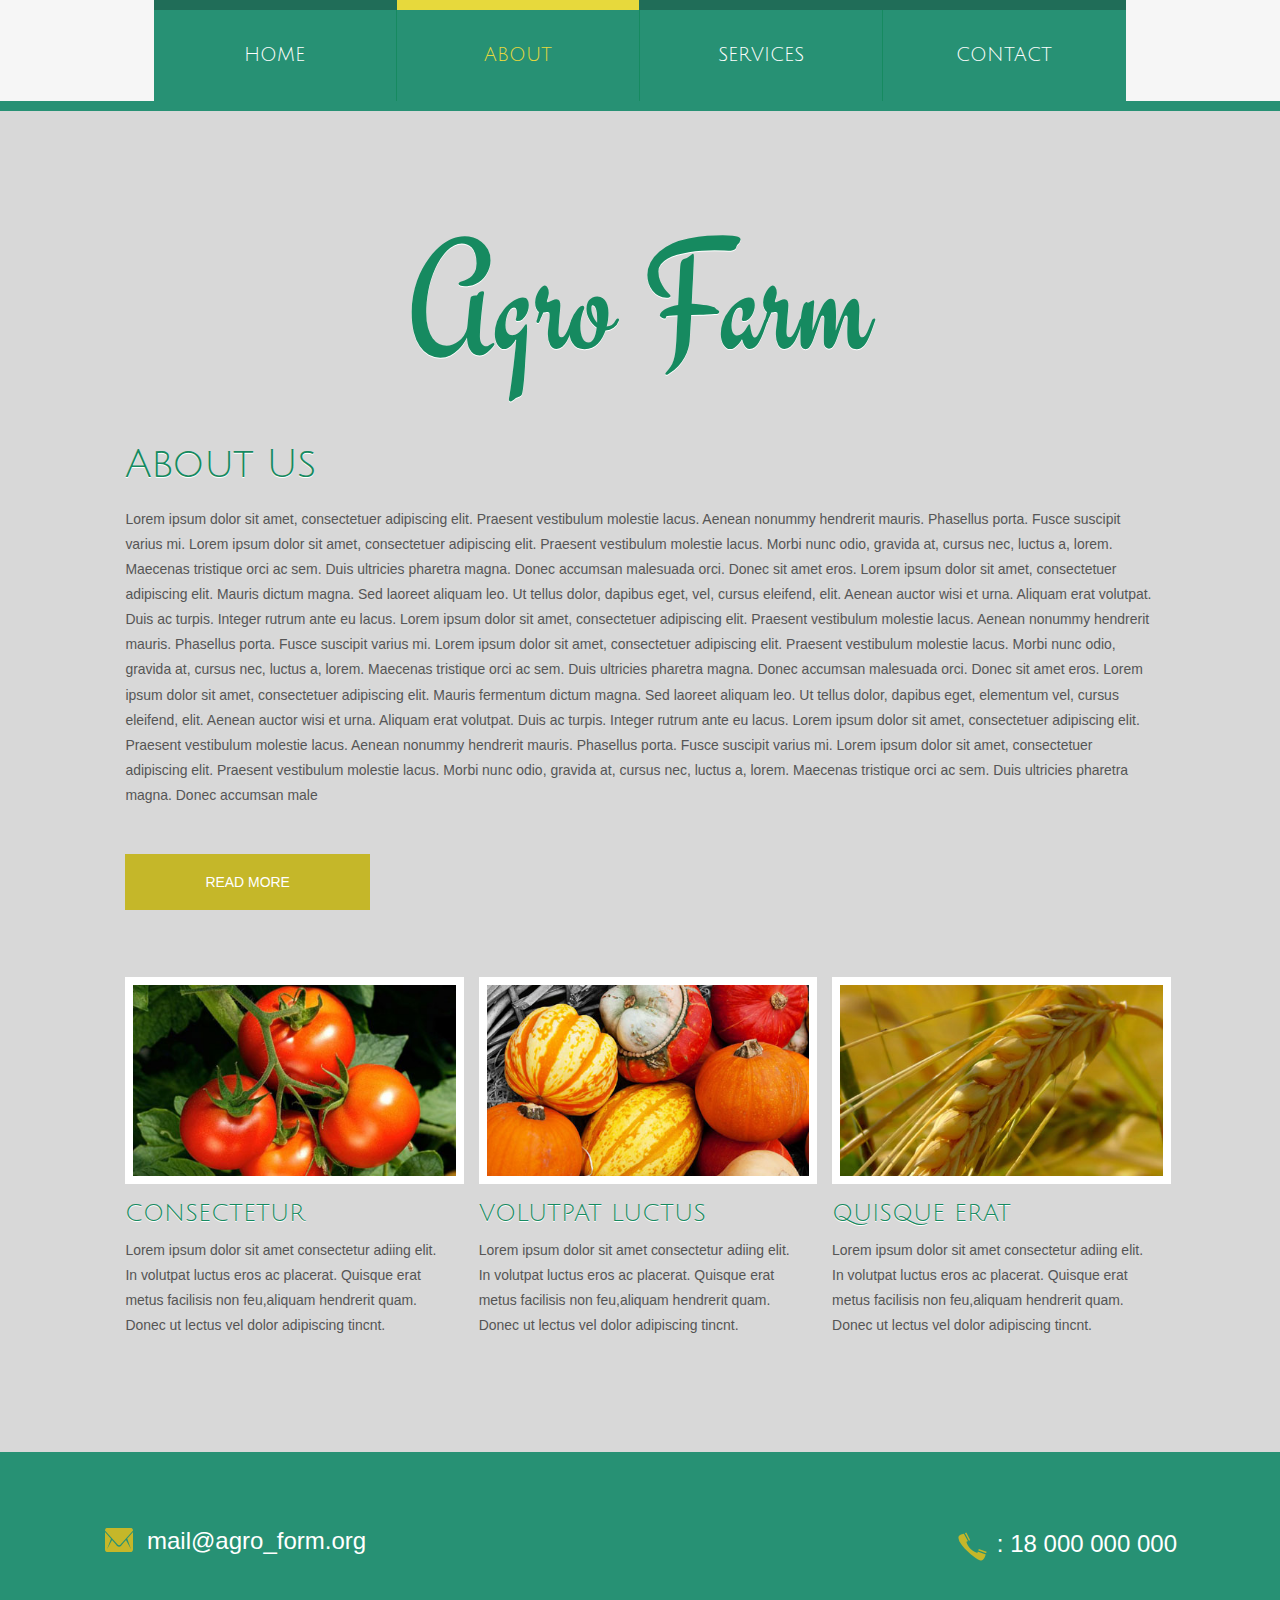
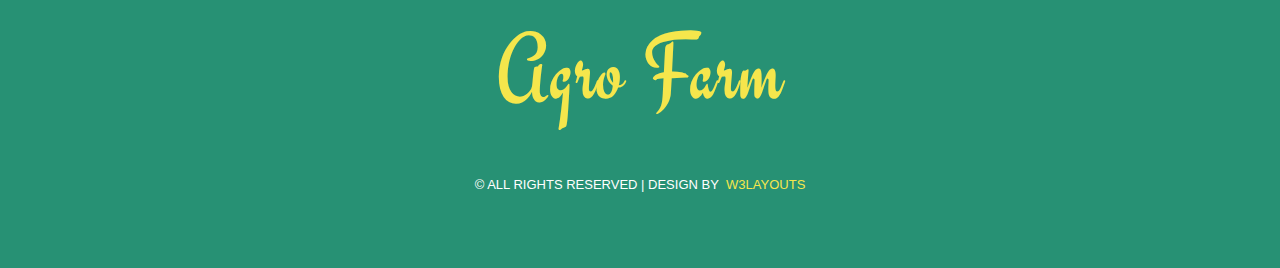
<file: templates/agro_farm/about.html>
<!--A Design by W3layouts
Author: W3layout
Author URL: http://w3layouts.com
License: Creative Commons Attribution 3.0 Unported
License URL: http://creativecommons.org/licenses/by/3.0/
-->
<!DOCTYPE HTML>
<html>
<head>
<title>The Agro-Farm Website Template | About :: w3layouts</title>
<meta http-equiv="Content-Type" content="text/html; charset=utf-8" />
<meta name="viewport" content="width=device-width, initial-scale=1, maximum-scale=1">
<link href='http://fonts.googleapis.com/css?family=Engagement' rel='stylesheet' type='text/css'>
<link href='http://fonts.googleapis.com/css?family=Julius+Sans+One' rel='stylesheet' type='text/css'>
<link href="css/style.css" rel="stylesheet" type="text/css" media="all" />
<!--start lightbox -->
<script type='text/javascript' src='js/jquery.min.js'></script>
<link rel="stylesheet" type="text/css" href="css/jquery.lightbox.css">
<script src="js/jquery.lightbox.js"></script>
<script>
  // Initiate Lightbox
  $(function() {
    $('.gallery a').lightbox(); 
  });
</script>
</head>
<body>
<!-- start header -->
<div class="h_bg">
<div class="wrap">
<div class="wrapper1">	
	<div class="menu">	
				<ul class="top-nav">
					 <li><a href="index.html">HOME</a></li>
					 <li class="active"><a href="about.php">ABOUT</a></li>
					 <li><a class="hsubs" href="service.html">SERVICES</a></li>
					<li><a href="contact.html">CONTACT</a></li>
					<div class="clear"></div>
				</ul>
		<div class="clear"></div>
	</div>
</div>
</div>
</div>
<!-- start main -->
<div class="main_bg">
<div class="wrap">
<div class="wrapper">	
	<div class="main">
		<div class="content">
			<a href="index.html"><h2>Agro Farm</h2></a>
		</div>
		<div class="about-us">
			<div class="about-header">
				<h2 class="style">About us</h2>
					<div class="clear"> </div>
				</div>
					<div class="about-info">
					<p class="para">Lorem ipsum dolor sit amet, consectetuer adipiscing elit. Praesent vestibulum molestie lacus. Aenean nonummy hendrerit mauris. Phasellus porta. Fusce suscipit varius mi. Lorem ipsum dolor sit amet, consectetuer adipiscing elit. Praesent vestibulum molestie lacus. Morbi nunc odio, gravida at, cursus nec, luctus a, lorem. Maecenas tristique orci ac sem. Duis ultricies pharetra magna. Donec accumsan malesuada orci. Donec sit amet eros. Lorem ipsum dolor sit amet, consectetuer adipiscing elit. Mauris dictum magna. Sed laoreet aliquam leo. Ut tellus dolor, dapibus eget, vel, cursus eleifend, elit. Aenean auctor wisi et urna. Aliquam erat volutpat. Duis ac turpis. Integer rutrum ante eu lacus. Lorem ipsum dolor sit amet, consectetuer adipiscing elit. Praesent vestibulum molestie lacus. Aenean nonummy hendrerit mauris. Phasellus porta. Fusce suscipit varius mi. Lorem ipsum dolor sit amet, consectetuer adipiscing elit. Praesent vestibulum molestie lacus. Morbi nunc odio, gravida at, cursus nec, luctus a, lorem. Maecenas tristique orci ac sem. Duis ultricies pharetra magna. Donec accumsan malesuada orci. Donec sit amet eros. Lorem ipsum dolor sit amet, consectetuer adipiscing elit. Mauris fermentum dictum magna. Sed laoreet aliquam leo. Ut tellus dolor, dapibus eget, elementum vel, cursus eleifend, elit. Aenean auctor wisi et urna. Aliquam erat volutpat. Duis ac turpis. Integer rutrum ante eu lacus. Lorem ipsum dolor sit amet, consectetuer adipiscing elit. Praesent vestibulum molestie lacus. Aenean nonummy hendrerit mauris. Phasellus porta. Fusce suscipit varius mi. Lorem ipsum dolor sit amet, consectetuer adipiscing elit. Praesent vestibulum molestie lacus. Morbi nunc odio, gravida at, cursus nec, luctus a, lorem. Maecenas tristique orci ac sem. Duis ultricies pharetra magna. Donec accumsan male</p>
					<div class="read_more1"><a href="details.html" class="btn"> read More</a></div>
					</div>
					<div class="specials">
					<div class="specials-grids">
						<div class="special-grid">
						  <div class="gallery img_style">
							 <a href="images/pic3.jpg"><img src="images/pic3.jpg" title="image-name"></a>
						  </div>
							<h3 class="style"><a href="#">consectetur</a></h3>
							<p class="para">Lorem ipsum dolor sit amet consectetur adiing elit. In volutpat luctus eros ac placerat. Quisque erat metus facilisis non feu,aliquam hendrerit quam. Donec ut lectus vel dolor adipiscing tincnt.</p>
						</div>
						<div class="special-grid">
						  <div class="gallery img_style">
							 <a href="images/pic1.jpg"><img src="images/pic1.jpg" title="image-name"></a>
						  </div>
							<h3 class="style"><a href="#"> volutpat luctus</a></h3>
							<p class="para">Lorem ipsum dolor sit amet consectetur adiing elit. In volutpat luctus eros ac placerat. Quisque erat metus facilisis non feu,aliquam hendrerit quam. Donec ut lectus vel dolor adipiscing tincnt.</p>
						</div>
						<div class="special-grid spe-grid">
						  <div class="gallery img_style">
							 <a href="images/pic2.jpg"><img src="images/pic2.jpg" title="image-name"></a>
						  </div>
							<h3 class="style"><a href="#">Quisque erat</a></h3>
							<p class="para">Lorem ipsum dolor sit amet consectetur adiing elit. In volutpat luctus eros ac placerat. Quisque erat metus facilisis non feu,aliquam hendrerit quam. Donec ut lectus vel dolor adipiscing tincnt.</p>
						</div>
						<div class="clear"> </div>
					</div>
					<div class="clear"> </div>
					</div>
		 	<!---End-about---->
		 </div>
	</div>
	<div class="clear"></div>
</div>
</div>
<!-- start footer -->
<div class="footer_bg">
<div class="wrap">
<div class="wrapper">
	<div class="footer">
		<ul class="f_nav">
			<li><a href="#">mail@agro_form.org</a></li>
		</ul>
		<div class="f_call">
			<h3>: 	18 000 000 000</h3>
		</div>
		<div class="clear"></div>
		<h2><a href="index.html">Agro farm</a></h2>
		<div class="copy">
			<p class="w3-link">© All Rights Reserved | Design by&nbsp; <a href="http://w3layouts.com/"> W3Layouts</a></p>
		</div>
	</div>
</div>
<div class="clear"></div>
</div>
</div>
</body>
</html>
</file>
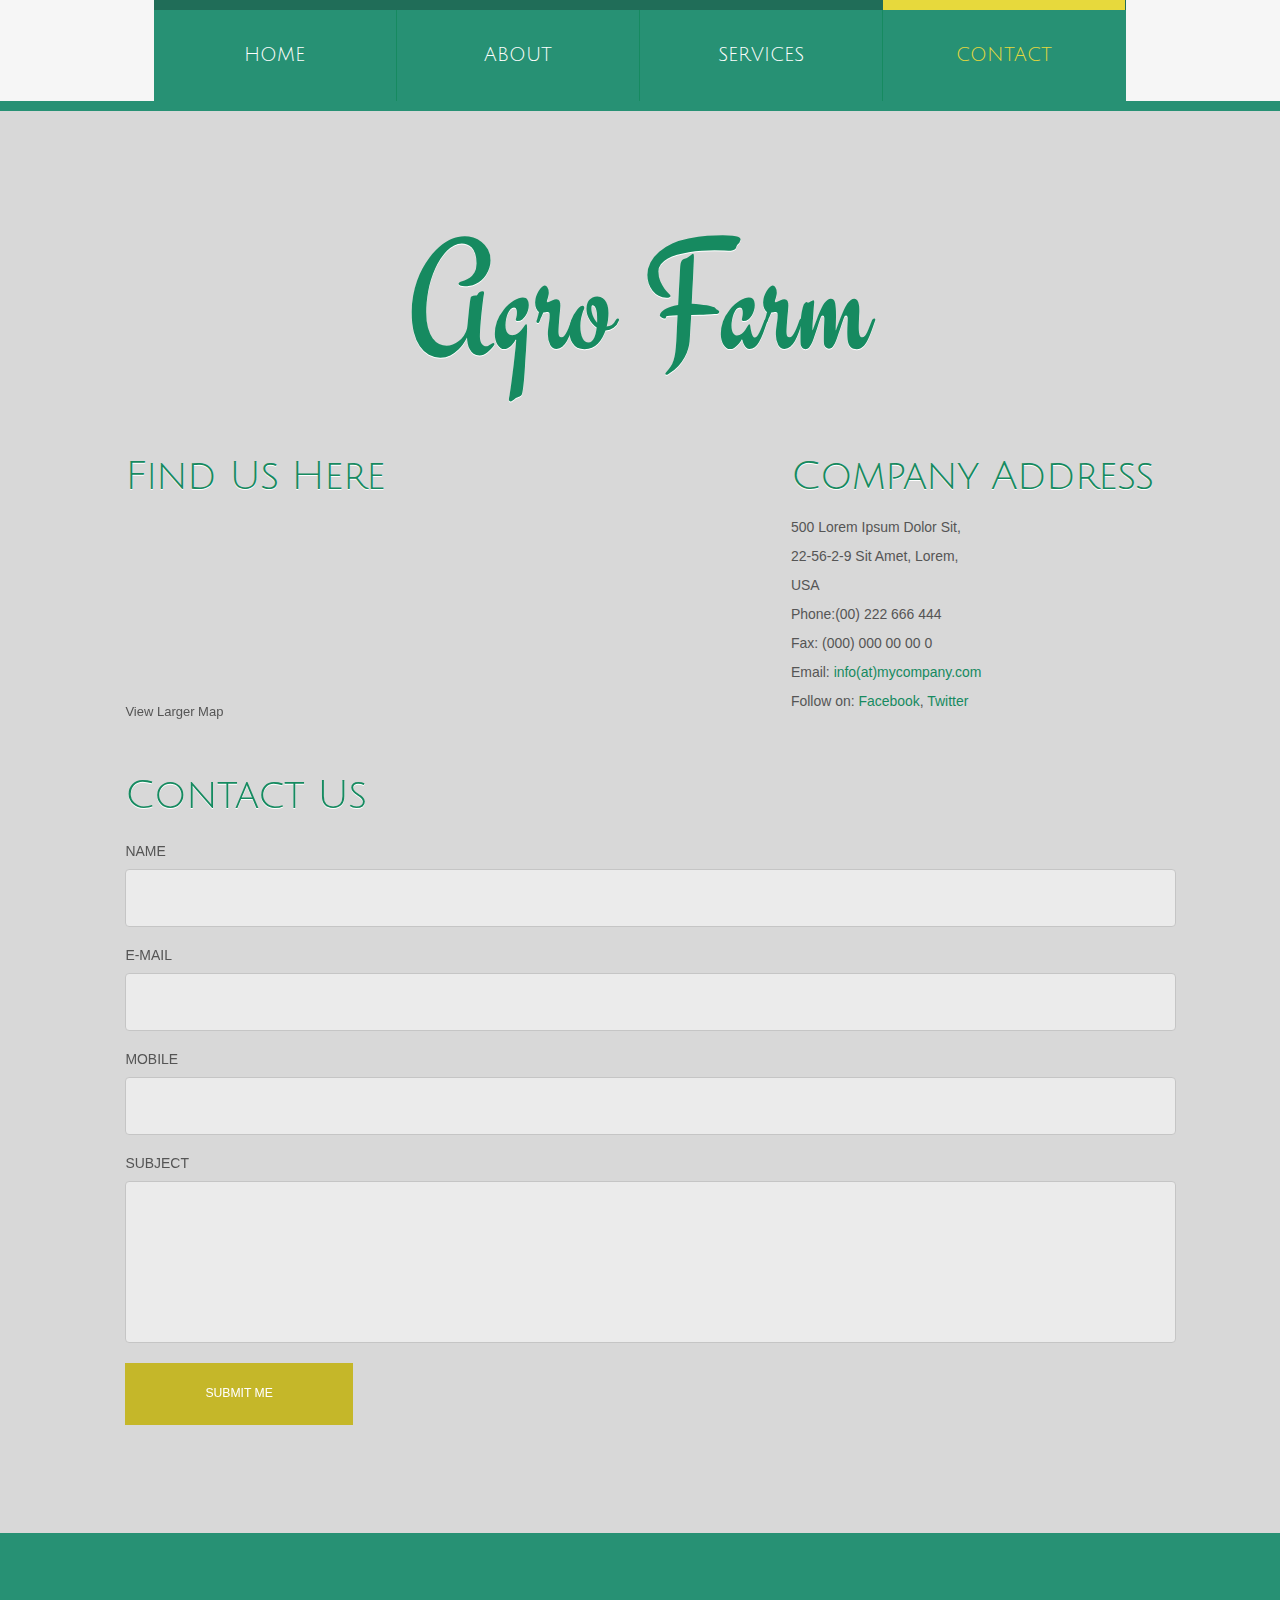
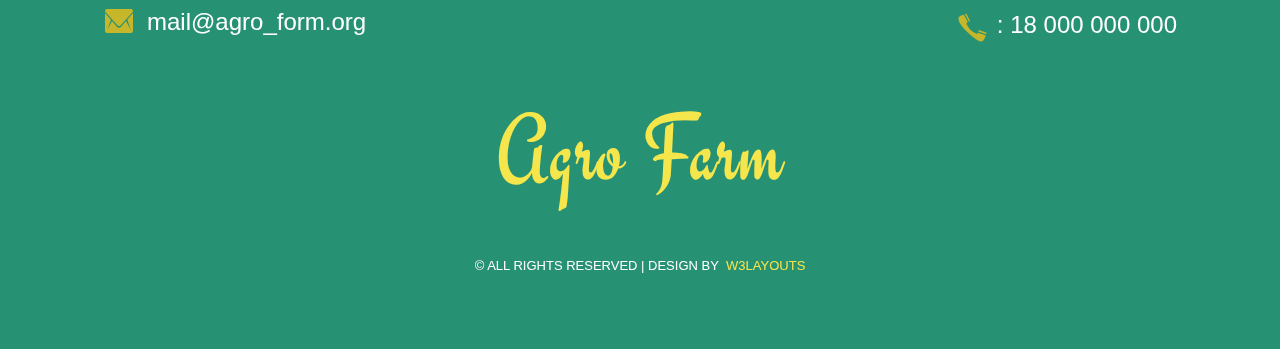
<file: templates/agro_farm/contact.html>
<!--A Design by W3layouts
Author: W3layout
Author URL: http://w3layouts.com
License: Creative Commons Attribution 3.0 Unported
License URL: http://creativecommons.org/licenses/by/3.0/
-->
<!DOCTYPE HTML>
<html>
<head>
<title>The Agro-Farm Website Template | Contact :: w3layouts</title>
<meta http-equiv="Content-Type" content="text/html; charset=utf-8" />
<meta name="viewport" content="width=device-width, initial-scale=1, maximum-scale=1">
<link href='http://fonts.googleapis.com/css?family=Engagement' rel='stylesheet' type='text/css'>
<link href='http://fonts.googleapis.com/css?family=Julius+Sans+One' rel='stylesheet' type='text/css'>
<link href="css/style.css" rel="stylesheet" type="text/css" media="all" />
</head>
<body>
<!-- start header -->
<div class="h_bg">
<div class="wrap">
<div class="wrapper1">	
	<div class="menu">	
				<ul class="top-nav">
					 <li><a href="index.html">HOME</a></li>
					 <li><a href="about.php">ABOUT</a></li>
					 <li><a class="hsubs" href="service.html">SERVICES</a></li>
					<li  class="active"><a href="contact.html">CONTACT</a></li>
					<div class="clear"></div>
				</ul>
		<div class="clear"></div>
	</div>
</div>
</div>
</div>
<!-- start main -->
<div class="main_bg">
<div class="wrap">
<div class="wrapper">	
	<div class="main">
		<div class="content">
			<a href="index.html"><h2>Agro Farm</h2></a>
		</div>
		<div class="section group">				
				<div class="col span_1_of_2">
      			<div class="company_address">
				     	<h2 class="style">Company Address </h2>
						<p>500 Lorem Ipsum Dolor Sit,</p>
						<p>22-56-2-9 Sit Amet, Lorem,</p>
						<p>USA</p>
				   		<p>Phone:(00) 222 666 444</p>
				   		<p>Fax: (000) 000 00 00 0</p>
				 	 	<p>Email: <span>info(at)mycompany.com</span></p>
				   		<p>Follow on: <span>Facebook</span>, <span>Twitter</span></p>
				   </div>
					<div class="contact_info">
			    	 	<h2 class="style">Find Us Here</h2>
			    	 		<div class="map">
					   			<iframe width="100%" height="175" frameborder="0" scrolling="no" marginheight="0" marginwidth="0" src="https://maps.google.co.in/maps?f=q&amp;source=s_q&amp;hl=en&amp;geocode=&amp;q=Lighthouse+Point,+FL,+United+States&amp;aq=4&amp;oq=light&amp;sll=26.275636,-80.087265&amp;sspn=0.04941,0.104628&amp;ie=UTF8&amp;hq=&amp;hnear=Lighthouse+Point,+Broward,+Florida,+United+States&amp;t=m&amp;z=14&amp;ll=26.275636,-80.087265&amp;output=embed"></iframe><br><small><a href="https://maps.google.co.in/maps?f=q&amp;source=embed&amp;hl=en&amp;geocode=&amp;q=Lighthouse+Point,+FL,+United+States&amp;aq=4&amp;oq=light&amp;sll=26.275636,-80.087265&amp;sspn=0.04941,0.104628&amp;ie=UTF8&amp;hq=&amp;hnear=Lighthouse+Point,+Broward,+Florida,+United+States&amp;t=m&amp;z=14&amp;ll=26.275636,-80.087265" style="color: #555555;text-align:left;font-size:13px">View Larger Map</a></small>
					   		</div>
      				</div>				   
				   <div class="clear"></div>
				</div>				
				<div class="col span_2_of_4">
				  <div class="contact-form">
				  	<h2 class="style">Contact Us</h2>
					       <form method="post" action="contact-post.html">
					    	<div>
						    	<span><label>NAME</label></span>
						    	<span><input name="userName" type="text" class="textbox"></span>
						    </div>
						    <div>
						    	<span><label>E-MAIL</label></span>
						    	<span><input name="userEmail" type="text" class="textbox"></span>
						    </div>
						    <div>
						     	<span><label>MOBILE</label></span>
						    	<span><input name="userPhone" type="text" class="textbox"></span>
						    </div>
						    <div>
						    	<span><label>SUBJECT</label></span>
						    	<span><textarea name="userMsg"> </textarea></span>
						    </div>
						   <div>
						   		<span><input type="submit" value="Submit me"></span>
						  </div>
					    </form>

				    </div>
  				</div>		
  			<div class="clear"></div>
		  </div>

	</div>
	<div class="clear"></div>
</div>
</div>
<!-- start footer -->
<div class="footer_bg">
<div class="wrap">
<div class="wrapper">
	<div class="footer">
		<ul class="f_nav">
			<li><a href="#">mail@agro_form.org</a></li>
		</ul>
		<div class="f_call">
			<h3>: 	18 000 000 000</h3>
		</div>
		<div class="clear"></div>
		<h2><a href="index.html">Agro farm</a></h2>
		<div class="copy">
			<p class="w3-link">© All Rights Reserved | Design by&nbsp; <a href="http://w3layouts.com/"> W3Layouts</a></p>
		</div>
	</div>
</div>
<div class="clear"></div>
</div>
</div>
</body>
</html>
</file>
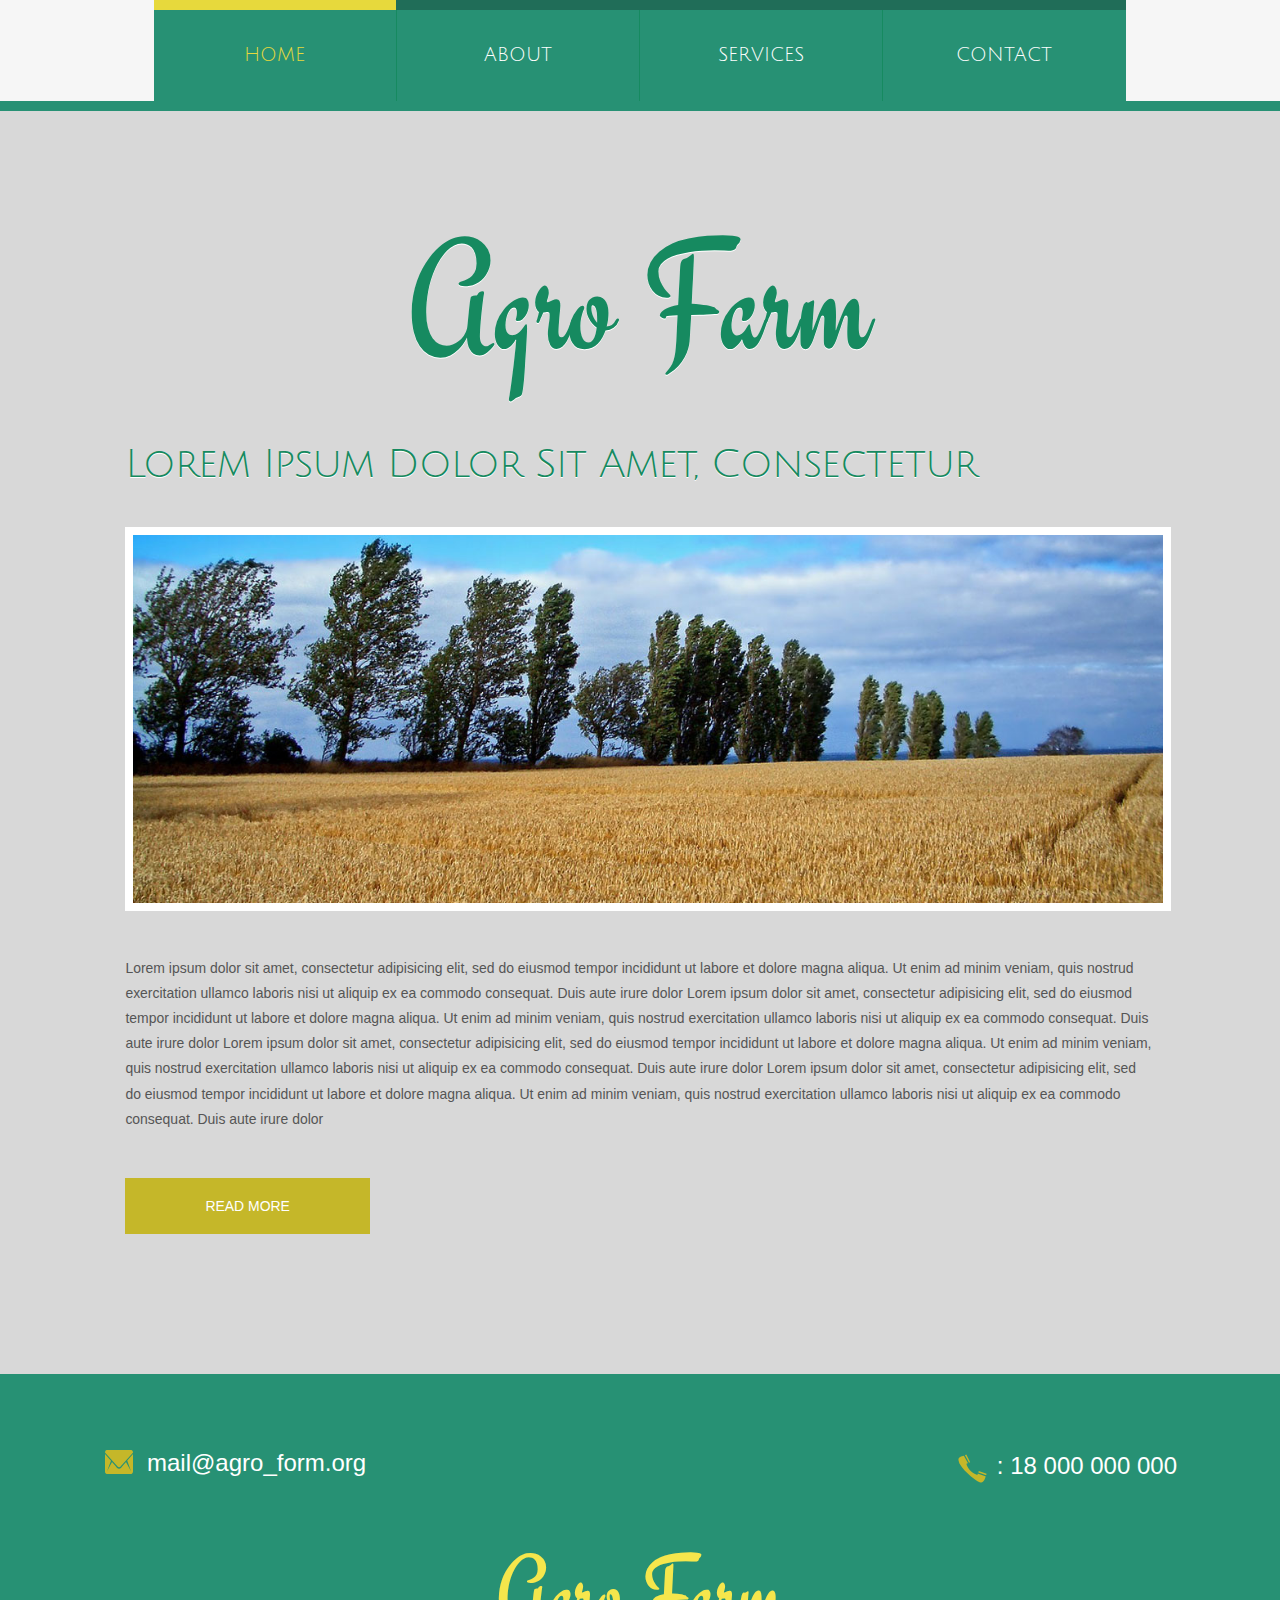
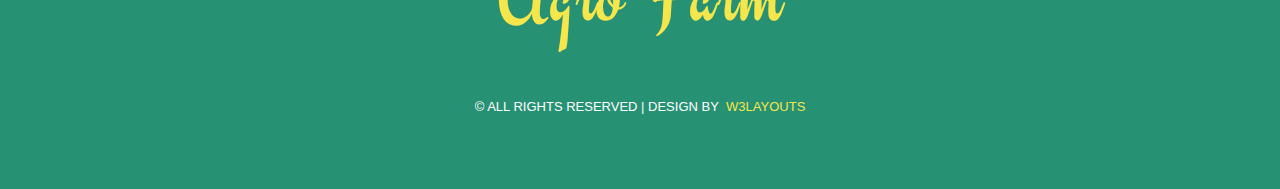
<file: templates/agro_farm/details.html>
<!--A Design by W3layouts
Author: W3layout
Author URL: http://w3layouts.com
License: Creative Commons Attribution 3.0 Unported
License URL: http://creativecommons.org/licenses/by/3.0/
-->
<!DOCTYPE HTML>
<html>
<head>
<title>The Agro-Farm Website Template | Details :: w3layouts</title>
<meta http-equiv="Content-Type" content="text/html; charset=utf-8" />
<meta name="viewport" content="width=device-width, initial-scale=1, maximum-scale=1">
<link href='http://fonts.googleapis.com/css?family=Engagement' rel='stylesheet' type='text/css'>
<link href='http://fonts.googleapis.com/css?family=Julius+Sans+One' rel='stylesheet' type='text/css'>
<link href="css/style.css" rel="stylesheet" type="text/css" media="all" />
</head>
<body>
<!-- start header -->
<div class="h_bg">
<div class="wrap">
<div class="wrapper1">	
	<div class="menu">	
				<ul class="top-nav">
					 <li class="active"><a href="index.html">HOME</a></li>
					 <li><a href="about.php">ABOUT</a></li>
					 <li><a class="hsubs" href="service.html">SERVICES</a></li>
					<li><a href="contact.html">CONTACT</a></li>
					<div class="clear"></div>
				</ul>
		<div class="clear"></div>
	</div>
</div>
</div>
</div>
<!-- start main -->
<div class="main_bg">
<div class="wrap">
<div class="wrapper">	
	<div class="main">
		<div class="content">
			<a href="index.html"><h2>Agro Farm</h2></a>
		</div>
		<div class="details">
			<h2 class="style">Lorem ipsum dolor sit amet, consectetur</h2>
		<div class="det_pic img_style">
			<img src="images/det-pic.jpg" alt="">		
		</div>
		<div class="det-para">
			<p class="top para">Lorem ipsum dolor sit amet, consectetur adipisicing elit, sed do eiusmod tempor incididunt ut labore et dolore magna aliqua. Ut enim ad minim veniam, quis nostrud exercitation ullamco laboris nisi ut aliquip ex ea commodo consequat. Duis aute irure dolor Lorem ipsum dolor sit amet, consectetur adipisicing elit, sed do eiusmod tempor incididunt ut labore et dolore magna aliqua. Ut enim ad minim veniam, quis nostrud exercitation ullamco laboris nisi ut aliquip ex ea commodo consequat. Duis aute irure dolor Lorem ipsum dolor sit amet, consectetur adipisicing elit, sed do eiusmod tempor incididunt ut labore et dolore magna aliqua. Ut enim ad minim veniam, quis nostrud exercitation ullamco laboris nisi ut aliquip ex ea commodo consequat. Duis aute irure dolor Lorem ipsum dolor sit amet, consectetur adipisicing elit, sed do eiusmod tempor incididunt ut labore et dolore magna aliqua. Ut enim ad minim veniam, quis nostrud exercitation ullamco laboris nisi ut aliquip ex ea commodo consequat. Duis aute irure dolor</p>
			<div class="read_more1"><a href="details.html" class="btn"> read More</a></div>
		</div>
		</div>
	</div>
	<div class="clear"></div>
</div>
</div>
<!-- start footer -->
<div class="footer_bg">
<div class="wrap">
<div class="wrapper">
	<div class="footer">
		<ul class="f_nav">
			<li><a href="#">mail@agro_form.org</a></li>
		</ul>
		<div class="f_call">
			<h3>: 	18 000 000 000</h3>
		</div>
		<div class="clear"></div>
		<h2><a href="index.html">Agro farm</a></h2>
		<div class="copy">
			<p class="w3-link">© All Rights Reserved | Design by&nbsp; <a href="http://w3layouts.com/"> W3Layouts</a></p>
		</div>
	</div>
</div>
<div class="clear"></div>
</div>
</div>
</body>
</html>
</file>
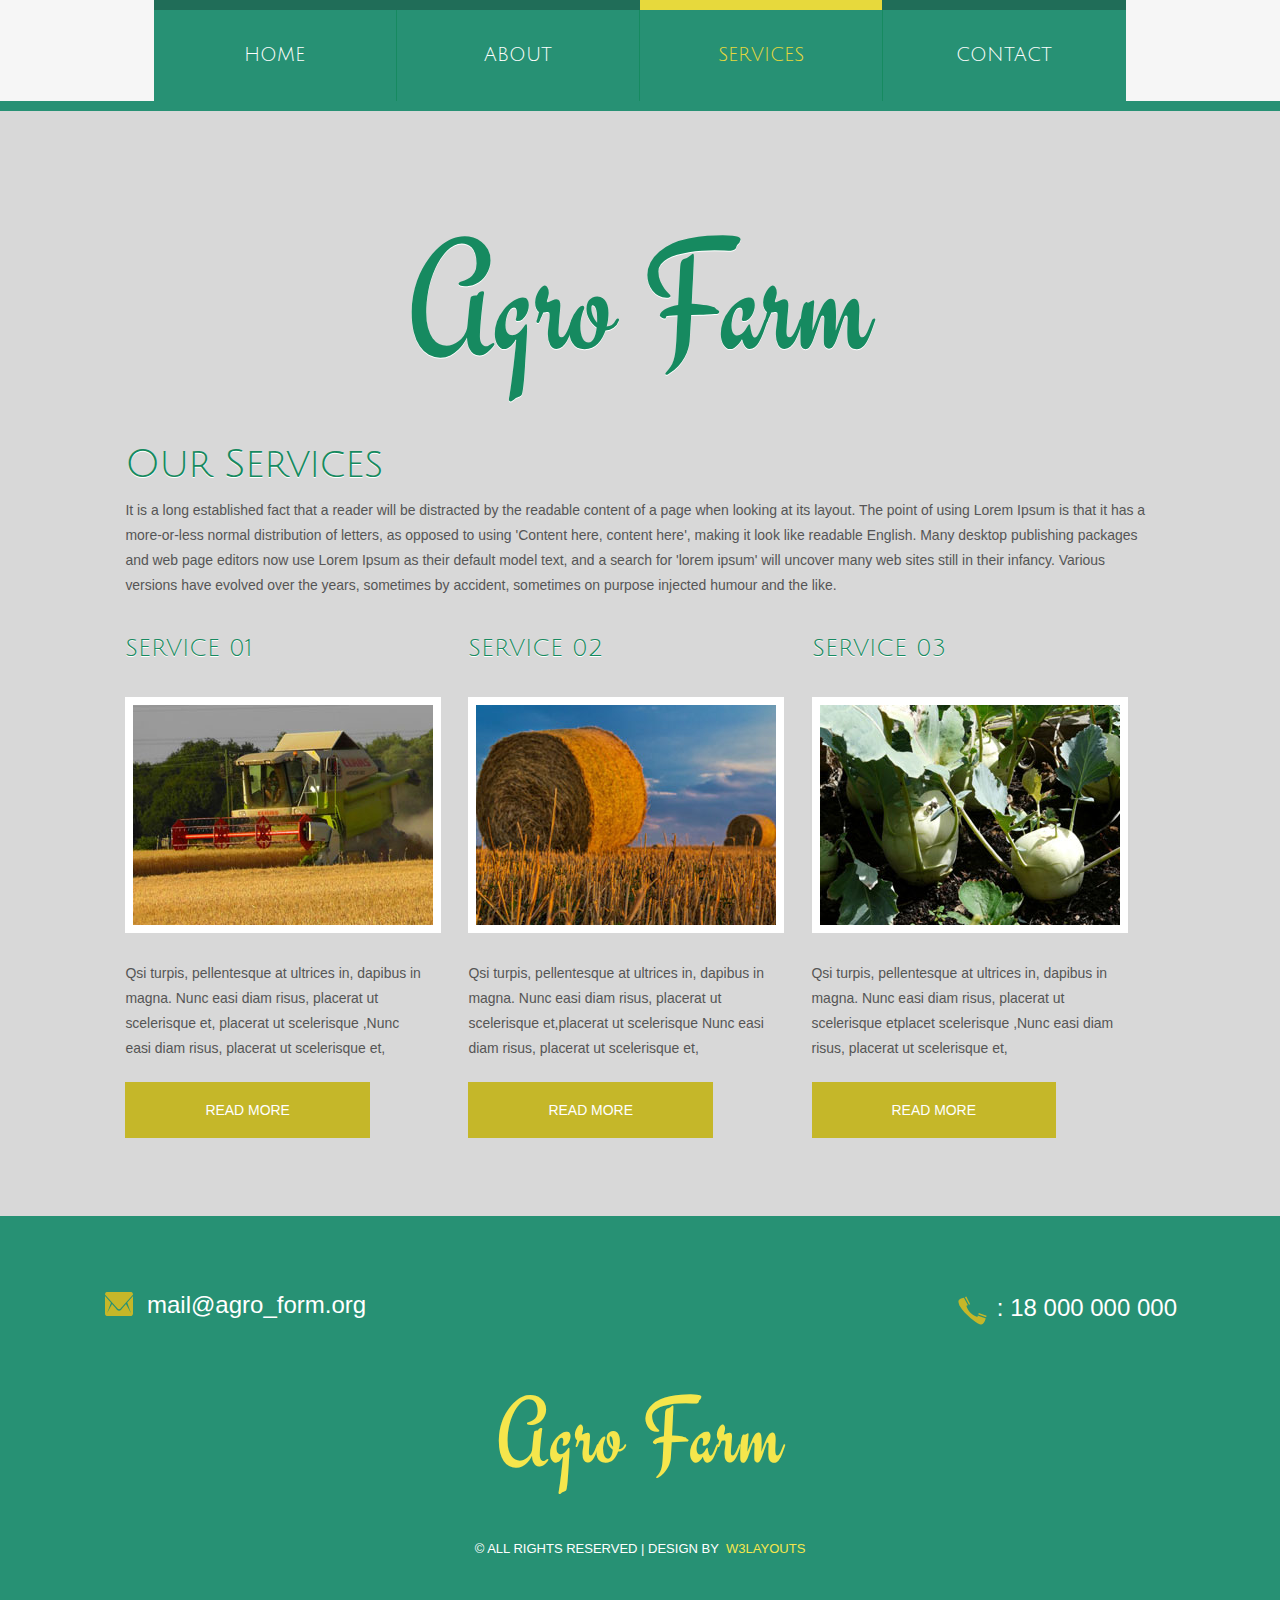
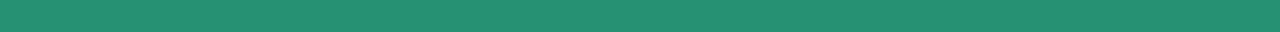
<file: templates/agro_farm/service.html>
<!--A Design by W3layouts
Author: W3layout
Author URL: http://w3layouts.com
License: Creative Commons Attribution 3.0 Unported
License URL: http://creativecommons.org/licenses/by/3.0/
-->
<!DOCTYPE HTML>
<html>
<head>
<title>The Agro-Farm Website Template | Services :: w3layouts</title>
<meta http-equiv="Content-Type" content="text/html; charset=utf-8" />
<meta name="viewport" content="width=device-width, initial-scale=1, maximum-scale=1">
<link href='http://fonts.googleapis.com/css?family=Engagement' rel='stylesheet' type='text/css'>
<link href='http://fonts.googleapis.com/css?family=Julius+Sans+One' rel='stylesheet' type='text/css'>
<link href="css/style.css" rel="stylesheet" type="text/css" media="all" />
</head>
<body>
<!-- start header -->
<div class="h_bg">
<div class="wrap">
<div class="wrapper1">	
	<div class="menu">	
				<ul class="top-nav">
					 <li><a href="index.html">HOME</a></li>
					 <li><a href="about.php">ABOUT</a></li>
					 <li class="active"><a class="hsubs" href="service.html">SERVICES</a></li>
					<li><a href="contact.html">CONTACT</a></li>
					<div class="clear"></div>
				</ul>
		<div class="clear"></div>
	</div>
</div>
</div>
</div>
<!-- start main -->
<div class="main_bg">
<div class="wrap">
<div class="wrapper">	
	<div class="main">
		<div class="content">
			<a href="index.html"><h2>Agro Farm</h2></a>
		</div>
	<div class="ser-main">
		<h2 class="style">Our Services</h2>
		<div class="ser-style top">
			<p class="para">It is a long established fact that a reader will be distracted by the readable content of a page when looking at its layout. The point of using Lorem Ipsum is that it has a more-or-less normal distribution of letters, as opposed to using 'Content here, content here', making it look like readable English. Many desktop publishing packages and web page editors now use Lorem Ipsum as their default model text, and a search for 'lorem ipsum' will uncover many web sites still in their infancy. Various versions have evolved over the years, sometimes by accident, sometimes on purpose injected humour and the like. </p>
		</div>
		<div class="ser-grid-list img_style">
		<h3 class="style"><a href="">Service 01</a></h3>
		<div class="gallery1">
			<a href="details.html"><img src="images/ser_pic1.jpg" alt=""></a>
		</div>
			<p class="para">Qsi turpis, pellentesque at ultrices in, dapibus in magna. Nunc easi diam risus, placerat ut scelerisque et, placerat ut scelerisque ,Nunc easi diam risus, placerat ut scelerisque et, </p>
			<div class="read_more"><a href="details.html" class="btn">read More</a></div>
		</div>
		<div class="ser-grid-list img_style">
		<h3 class="style"><a href="">Service 02</a></h3>
		<div class="gallery1">
			<a href="details.html"><img src="images/ser_pic2.jpg" alt=""></a>
		</div>
			<p class="para">Qsi turpis, pellentesque at ultrices in, dapibus in magna. Nunc easi diam risus, placerat ut scelerisque et,placerat ut scelerisque Nunc easi diam risus, placerat ut scelerisque et, </p>
			<div class="read_more"><a href="details.html" class="btn">read More</a></div>
		</div>
		<div class="ser-grid-list img_style">
		<h3 class="style"><a href="">Service 03</a></h3>
		<div class="gallery1">
			<a href="details.html"><img src="images/ser_pic3.jpg" alt=""></a>
		</div>
			<p class="para">Qsi turpis, pellentesque at ultrices in, dapibus in magna. Nunc easi diam risus, placerat ut scelerisque etplacet scelerisque ,Nunc easi diam risus, placerat ut scelerisque et, </p>
			<div class="read_more"><a href="details.html" class="btn">read More</a></div>
		</div>
		<div class="clear"></div>
		</div>
	</div>
	<div class="clear"></div>
</div>
</div>
<!-- start footer -->
<div class="footer_bg">
<div class="wrap">
<div class="wrapper">
	<div class="footer">
		<ul class="f_nav">
			<li><a href="#">mail@agro_form.org</a></li>
		</ul>
		<div class="f_call">
			<h3>: 	18 000 000 000</h3>
		</div>
		<div class="clear"></div>
		<h2><a href="index.html">Agro farm</a></h2>
		<div class="copy">
			<p class="w3-link">© All Rights Reserved | Design by&nbsp; <a href="http://w3layouts.com/"> W3Layouts</a></p>
		</div>
	</div>
</div>
<div class="clear"></div>
</div>
</div>
</body>
</html>
</file>
<file: templates/agro_farm/css/style.css>
/*
Author: W3layout
Author URL: http://w3layouts.com
License: Creative Commons Attribution 3.0 Unported
License URL: http://creativecommons.org/licenses/by/3.0/
*/
/* reset */
html,body,div,span,applet,object,iframe,h1,h2,h3,h4,h5,h6,p,blockquote,pre,a,abbr,acronym,address,big,cite,code,del,dfn,em,img,ins,kbd,q,s,samp,small,strike,strong,sub,sup,tt,var,b,u,i,dl,dt,dd,ol,nav ul,nav li,fieldset,form,label,legend,table,caption,tbody,tfoot,thead,tr,th,td,article,aside,canvas,details,embed,figure,figcaption,footer,header,hgroup,menu,nav,output,ruby,section,summary,time,mark,audio,video{margin:0;padding:0;border:0;font-size:100%;font:inherit;vertical-align:baseline;}
article, aside, details, figcaption, figure,footer, header, hgroup, menu, nav, section {display: block;}
ol,ul{list-style:none;margin:0;padding:0;}
blockquote,q{quotes:none;}
blockquote:before,blockquote:after,q:before,q:after{content:'';content:none;}
table{border-collapse:collapse;border-spacing:0;}
/* start editing from here */
a{text-decoration:none;}
.txt-rt{text-align:right;}/* text align right */
.txt-lt{text-align:left;}/* text align left */
.txt-center{text-align:center;}/* text align center */
.float-rt{float:right;}/* float right */
.float-lt{float:left;}/* float left */
.clear{clear:both;}/* clear float */
.pos-relative{position:relative;}/* Position Relative */
.pos-absolute{position:absolute;}/* Position Absolute */
.vertical-base{	vertical-align:baseline;}/* vertical align baseline */
.vertical-top{	vertical-align:top;}/* vertical align top */
.underline{	padding-bottom:5px;	border-bottom: 1px solid #eee; margin:0 0 20px 0;}/* Add 5px bottom padding and a underline */
nav.vertical ul li{	display:block;}/* vertical menu */
nav.horizontal ul li{	display: inline-block;}/* horizontal menu */
img{max-width:100%;}
/*end reset*/
body {
	font-family: Arial, Geneva,Helvetica, sans-serif;
	font-size: 100%;
	background: #f6f6f6;
}
.wrap{
	margin:0 auto;
	width:80%;
}
.wrapper{
	padding:4%;
}
h2.style{
	font-family: 'Julius Sans One', sans-serif;
	letter-spacing: -1px;
	font-size: 2.5em;
	color: rgb(22, 138, 96);
	text-transform: capitalize;
	text-shadow: 0 1px 0 #FFFFFF;
	margin: 0.3em 0;
}
h3.style a{
	font-size: 1.5em;
	color: rgb(22, 138, 96);
	text-transform: uppercase;
	text-shadow: 0 1px 0 #FFFFFF;
	font-family: 'Julius Sans One', sans-serif;
	transition: 0.5s ease;
	-moz-transition: 0.5s ease;
	-o-transition: 0.5s ease;
	-webkit-transition: 0.5s ease;
	padding: 0.5em 0;
	display: block;
}
h3.style  a:hover{
	color: #555555;
}
p.para{
	font-size: 0.8725em;
	line-height: 1.8em;
	color: #555555;
}
.img_style img{
	padding: 8px;
	background: #ffffff;
}
.img_style img:hover{
	-webkit-transition: all 0.3s;
	-moz-transition: all 0.3s;
	-o-transition: all 0.3s;
	transition: all 0.3s;
	background:	rgb(22, 138, 96);
}
/* start header*/
.header_bg{
	background:#279174;
	margin-top: -90px;
}
.h_bg{
	border-bottom:10px solid #279174;
}
.top-nav,
.top-nav ul,
.top-nav li,
.top-nav a {
	margin: 0;
	padding: 0;
	border: none;
	outline: none;
}
.top-nav {
	border-top: 10px solid #206D58;
	width: 80%;
	margin: 0 auto;
	position: relative;
	background: #279174;	
}
.top-nav li:nth-child(4){
	border-right:none;
}
.top-nav li {
	border-right: 1px solid rgb(22, 138, 96);
	position: relative;
	list-style: none;
	float: left;
	display: block;
	width: 24.88888%;
}
.top-nav li.active a{
	color:#E7D93C;
	text-align: center;
	border-top: 10px solid #E7D93C;
	margin-top: -10px;
}
.top-nav li a {
	text-align:center;
	display: block;
	padding: 28px 20px;
	letter-spacing: 0;
	line-height: 1.8em;
	text-decoration: none;
	font-family: 'Julius Sans One', sans-serif;
	font-size: 1.2em;
	color: #ffffff;
	-webkit-transition: all 0.5s ease-out;
	-moz-transition: all 0.5s ease-out;
	-ms-transition: all 0.5s ease-out;
	-o-transition: all 0.5s ease-out;
	transition: all 0.5s ease-out;
}
.top-nav li a:hover{
	color:#E7D93C;
}
/* start main*/
.main_bg{
	background: #d8d8d8;
}
.main{
	padding: 4%;
}
.content{
	text-align:center;
}
.content h2{
	font-family: 'Engagement', cursive;
	font-size: 10em;
	color: rgb(22, 138, 96);
	text-transform: capitalize;
	text-shadow: 0 1px 0 #FFFFFF;
}
.grids_of_3{
	display: block;
	margin-top: 4%;
}
.grid_1_of_3{
	float:left;
	margin:4% 0 4% 4%;
	background:rgb(22, 138, 96);
	position: relative;
}
.grid_1_of_3:first-child { 
	margin-left: 0; 
} 
.images_1_of_3 {
	width: 30.333333%; 
}
.grids{
	padding: 8%;
}
.images_1_of_3  img {
	max-width:100%;
	display:block;
}
.images_1_of_3  h3{
	text-transform: capitalize;
	font-size: 1.5em;
	color: #FFEF34;
	font-family: 'Julius Sans One', sans-serif;
	margin: 0 0 0.5em 0;
}
.images_1_of_3  p  {
	font-size: 0.8725em;
	line-height: 1.8em;
	color: #56C99B;
	margin: 1em 0 3.2em 0;
}
.images_1_of_3 .button{
	display: block;
	margin-top: 12%;
}
.images_1_of_3 .button a{
	background: #d8d8d8;
	position: absolute;
	bottom: 0;
	padding: 12px 50px;
	text-transform: uppercase;
	letter-spacing: 0px;
	font-size: 0.8125em;
	color:rgb(22, 138, 96);
	line-height:1.8em;
	-webkit-transition: all 0.3s;
	-moz-transition: all 0.3s;
	-o-transition: all 0.3s;
	transition: all 0.3s;	
}
.images_1_of_3 .button a:hover{
	background: #c8c8c8;
	text-decoration:none; 
}
/*start bottom content*/
/*  GRID OF THREE   ============================================================================= */
.cols_of_3{
	padding: 4% 0;
}
.col_1_of_3{
	display: block;
	float:left;
	margin-left: 4%;
}
.col_1_of_3:first-child { margin-left: 0; }
.span_1_of_3 {
	width: 30.333333%;
}
.span_1_of_3 span{
	font-size: 0.8725em;
	line-height: 1.8em;
	color: rgb(22, 138, 96);
	text-transform: uppercase;
}
.span_1_of_3 p.top{
	margin-top: 3%;
}
.text_s {
	margin-top: 8%;
}
.text_s1{
	margin-top: 3%;
}
.text_img{
	float: left;
	width: 26.33333%;
	margin: 2% 8% 0 0;
}
.text_para{
	float: right;
	width: 62.33333%;
}
/*rd_more*/
.read_more{
	margin-top: 12%;
}
.btn{
	background: #C5B729;
	padding: 20px 80px;
	text-transform: uppercase;
	letter-spacing: 0px;
	font-size: 0.8725em;
	color:#ffffff;
	line-height: 1.8em;
	-webkit-transition: all 0.3s;
	-moz-transition: all 0.3s;
	-o-transition: all 0.3s;
	transition: all 0.3s;
}
.btn:hover{
	background: #BBAD25;
}
/*start footer*/
.footer_bg{
	background: #279174;
}
.footer{
	padding: 2%;
	text-align:center;
}
.f_nav{
	float: left;
}
.f_nav li{
	display: inline-flex;
}
.f_nav li:before{
	vertical-align: middle;
	content: url('../images/mail.png');
	margin: 1px 8px 0 0;
}
.f_nav li a{
	padding: 4px;
	font-size: 1.5em;
	color: #ffffff;
	display: block;
}
.f_nav li a:hover{
	color:#C5B729;
	-webkit-transition: 0.9s;
	-moz-transition: 0.9s;
	-o-transition: 0.9s;
	transition: 0.9s;
}
.f_call{
	float: right;
}
.f_call h3:before{
	display: inline-block;
	vertical-align: middle;
	content: url('../images/call.png');
	margin: 8px 8px 0 0;
}
.f_call h3 {
	font-size:1.5em;
	color: #ffffff;
	text-transform: uppercase;
}
.footer h2 {
	margin: 4% 0;	
}
.footer h2 a{
	font-size: 6em;
	color: #F5E64C;
	letter-spacing: 1px;
	text-transform: capitalize;
	font-family: 'Engagement', cursive;
}
.footer h2 a:hover{
	color: #ffffff;
	-webkit-transition: 0.9s;
	-moz-transition: 0.9s;
	-o-transition: 0.9s;
	transition: 0.9s;
}
.copy{
	margin-top: 2%;
}
.copy p{
	line-height:1.8em;
	color: #ffffff;
	font-size: 0.8125em;
	text-transform: uppercase;
}
.copy p a{
	color: #F5E64C;
}
.copy p a:hover{
	color: #ffffff;
	-webkit-transition: 0.9s;
	-moz-transition: 0.9s;
	-o-transition: 0.9s;
	transition: 0.9s;
}
/*--- start about   ----*/
.about-us {
	display: block;
	margin-top: 4%;
}
.about-info p{
	margin-top: 2%;
}
.read_more1{
	margin: 6% 0 6%;
}
/*-----specials-heading----*/
.specials-heading h5{
	float: left;
	width: 33%;
	height: 1px;
	background: #D1D1D1;
	margin: 24px 0px 0px 0px;
}
/*----special-grid------*/
.special-grid {
	float: left;
	width: 31.333333%;
	margin-right: 3%;
}
.special-grid:nth-child(3){
	margin-right: 0%;
}
.specials {
	margin-top: 1em;
}
.special-grid img{
	width:100%;
}
.specials-grids {
	padding: 2% 0;
}
/* start service*/
.ser-main{
	margin-top: 4%;
}
.ser-grid-list:nth-last-child(2){
	margin-right: 0;
}
.ser-grid-list{
	float: left;
	width: 29.33333%;
	margin-right: 4%;
}
.ser-grid-list h3{
	margin: 8% 0;
}
.ser-grid-list p{
	margin: 8% 0;
}
/*start Contact*/
.col{
	display: block;
	margin-top: 4%;
}
.contact_info{
	float: left;
	width: 60.33333%;
}
.company_address {
	float: right;
	margin-left: 4%;
	width: 35.3333%;
}
.col.span_1_of_2 h2{
	margin-bottom: 4%;
}
.contact-form{
	position:relative;
	margin-top: 2%;
}
.contact-form form{
	margin-top: 2%;
}
.contact-form div{
	padding:5px 0;
}
.contact-form span{
	color: #555555;
	display:block;
	font-size: 0.8725em;
	padding-bottom:10px;
}
.company_address p{
	padding:2px 0;
	color: #555555;
	font-size: 0.8725em;
	line-height: 1.8em;
}
.company_address p span{
	color: rgb(22, 138, 96);
	cursor:pointer;
}
.company_address p span:hover{
	color: #555555;
	-webkit-transition:0.5s;
	-moz-transition:0.5s;
	-o-transition:0.5s;
	transition:0.5s;
}
.map{
	margin: 2% 0;
}
.contact-form input[type="text"],.contact-form textarea{
	font-family: Arial, Geneva,Helvetica, sans-serif;
	font-size: 1em;
	color: #9E9D9D;
	padding: 20px;
	display: block;
	width: 98%;
	background: #EBEBEB;
	border: 1px solid #C5C5C5;
	outline: none;
	-webkit-appearance: none;
	border-radius: 4px;
	-webkit-border-radius: 4px;
	-moz-border-radius: 4px;
	-o-border-radius: 4px;
}
.contact-form textarea{
	resize:none;
	height:120px;		
}
.contact-form input[type="text"]:focus,.contact-form textarea:focus{
	-webkit-transition: 0.9s;
	-o-transition: 0.9s;
	-moz-transition: 0.9s;
	transition: 0.9s;
	box-shadow: 0px 1px 2px #BDBDBD;
	-webkit-box-shadow: 0px 1px 2px #BDBDBD;
	-moz-box-shadow: 0px 1px 2px #BDBDBD;
	-o-box-shadow: 0px 1px 2px #BDBDBD;
}
.contact-form input[type="submit"]{
	cursor:pointer;
	outline: none;
	border:none;
	background: #C5B729;
	padding: 20px 80px;
	text-transform: uppercase;
	letter-spacing: 0px;
	font-size: 0.8725em;
	color: #ffffff;
	line-height: 1.8em;
	-webkit-transition: all 0.3s;
	-moz-transition: all 0.3s;
	-o-transition: all 0.3s;
	transition: all 0.3s;
}	
.contact-form input[type="submit"]:hover{
	background: #BBAD25;
}
/*start details */
.details{
	margin-top: 4%;
}
.det_pic{
	margin: 4% 0;
}
/***** Media Quries *****/
@media only screen and (max-width: 1280px) {
	.wrap{
		width:95%;
	}
}
@media only screen and (max-width: 1024px) {
	.wrap{
		width:95%;
	}
	.logo h1 {
		font-size: 3em;
	}
	h2.style {
		font-size: 1.5em;
	}
	.images_1_of_3 h3 {
		font-size: 1em;
	}
}
@media only screen and (max-width: 800px) {
	.wrap{
		width:95%;
	}
	.header_bg {
		margin-top: -80px;
	}
	.logo h1{
		font-size: 2.5em;
	}
	.top-nav li {
		width: 23.88888%;
	}
	.top-nav li a {
		font-size:13px;
	}
	.content h2 {
		font-size: 6em;
	}
	.btn{
		display: inline-block;
		padding: 15px 60px;
	}
}
@media only screen and (max-width: 640px){
	.wrap{
		width:95%;
	}
	.grid_1_of_3 {
		float: none;
		margin: 0;
	}
	.images_1_of_3 {
		margin-top:4%;
		width: 87.333333%;
	}
	.col_1_of_3 {
		float: none;
		margin: 0;
	}
	.span_1_of_3 {
		width: 99.333333%;
		margin-top: 4%;
	}
	.read_more {
		margin-top: 4%;
	}
	.text_s {
		margin-top: 0%;
	}
	.footer h2 a {
		font-size: 4em;
	}
}
@media only screen and (max-width: 480px) {
	.wrap{
		width:95%;
	}
	.f_nav {
		float: none;
	}
	.f_call {
		float: none;
	}
	.images_1_of_3 {
		margin-top: 4%;
		width: 99.333333%;
	}
	.special-grid {
		float: none;
		width: 100%;
		margin-right: 0%;
	}
	.ser-grid-list {
		float: none;
		width: 100%;
		margin-right: 0%;
	}
	.contact_info {
		float: none;
		width: 100%;
	}
	.company_address {
		float: none;
		width: 100%;
		margin-left: 0%;
	}
	.contact-form input[type="text"], .contact-form textarea {
		padding:15px;
		width: 90%;
	}
}
@media only screen and (max-width: 320px) {
	.wrap{
		width:95%;
	}
	.header_bg {
		margin-top: -40px;
	}
	.content h2 {
		font-size: 4em;
	}
	.top-nav {
		width:100%;
	}
	.logo{
		float:none;
	}
	.logo h1{
		text-align:center;
		font-size: 2em;
	}
	.top-nav li a {
		font-size: 12px;
		padding: 10px 6px;
	}
}
</file>
